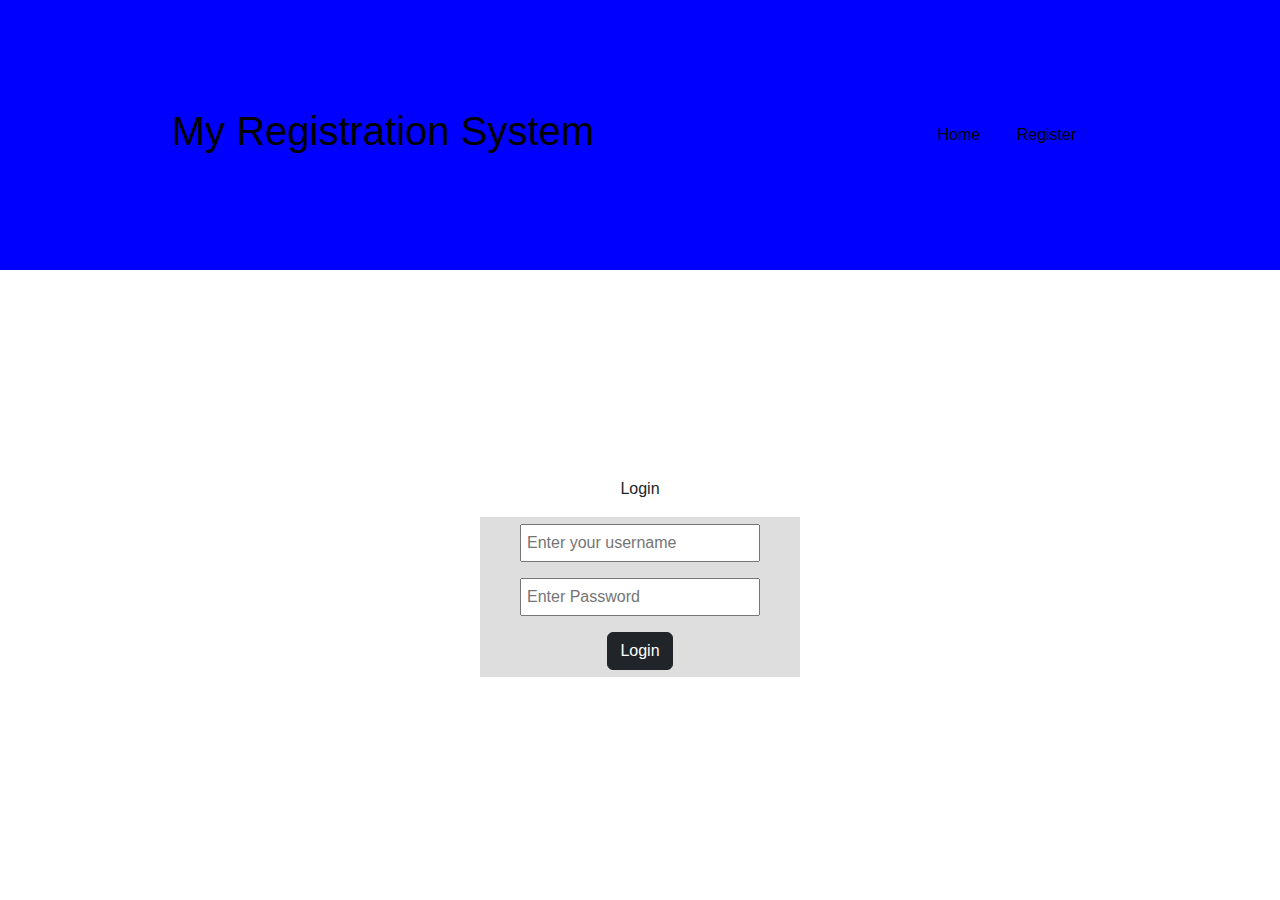
<file: index.html>
<!DOCTYPE html>
<html lang="en">
<head>
    <meta charset="UTF-8">
    <meta http-equiv="X-UA-Compatible" content="IE=edge">
    <meta name="viewport" content="width=device-width, initial-scale=1.0">
    <link rel="stylesheet" href="https://cdn.jsdelivr.net/npm/bootstrap@5.2.0-beta1/dist/css/bootstrap.min.css">
    <link rel="stylesheet" href="mystyle.css"></link>
    <title>Document</title>
</head>
<body>

    <header class="site-init">
        <h1>My Registration System</h1>

        <nav>
            <a href="index.html">Home</a>
            <a href="register.html">Register</a>
        </nav>
    </header>

    <main>
        <label>Login</label>
        <div class="login-container">
            <p class="alert-error hide" id="alertError">
                Invalid credentials
            </p>
            <input type="username" id="txtEmail" placeholder="Enter your username">
            <input type="password" id="txtPassword" placeholder="Enter Password">
            <button class="btn btn-dark" id="btnLogin">Login</button>
        </div>
    </main>
    
    <script src="https://code.jquery.com/jquery-3.6.0.min.js"></script>
    <script src="scripts/storeManager.js"></script>
    <script src="scripts/login.js"></script>
</body>
</html>
</file>
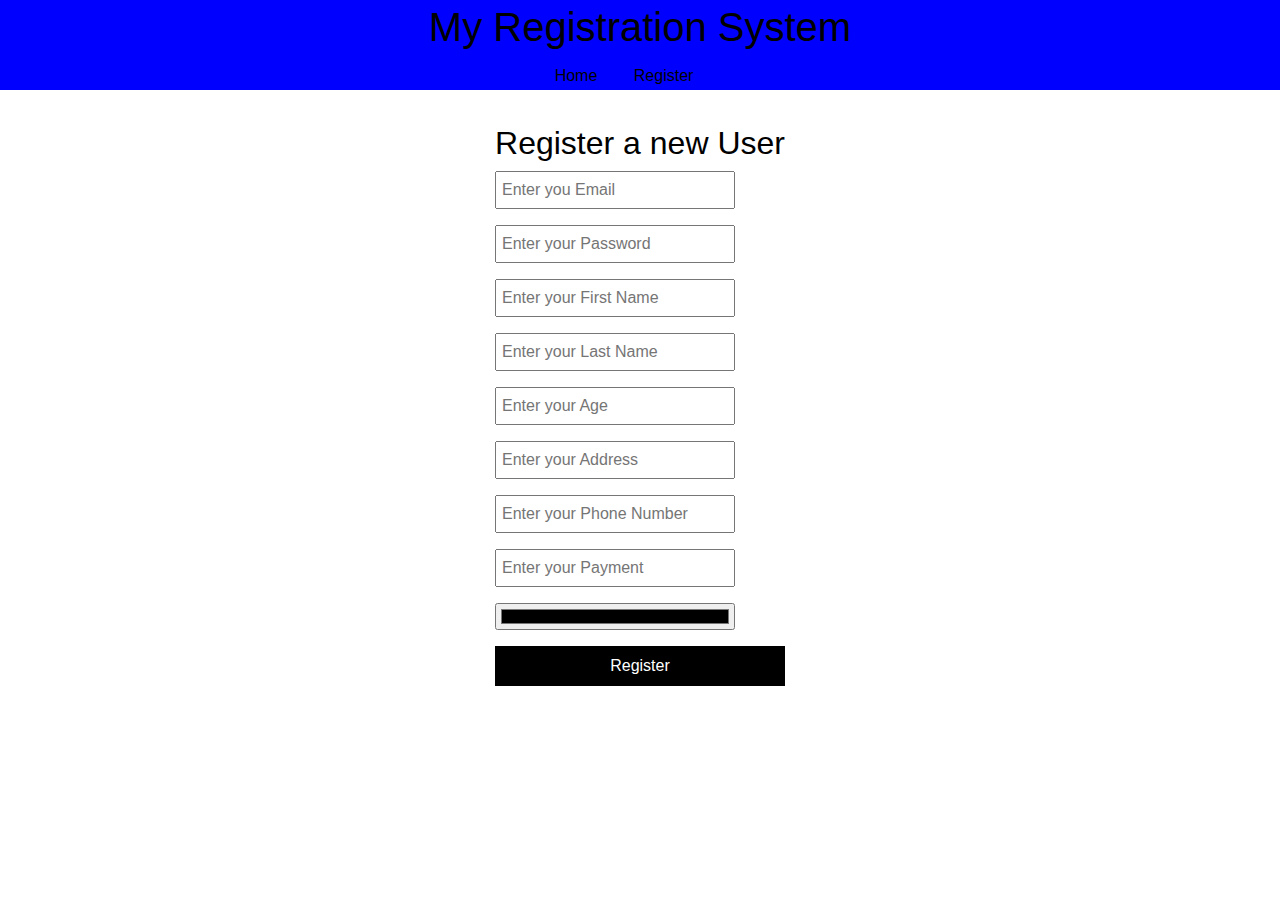
<file: register.html>
<!DOCTYPE html>
<html lang="en">
<head>
    <meta charset="UTF-8">
    <meta http-equiv="X-UA-Compatible" content="IE=edge">
    <meta name="viewport" content="width=device-width, initial-scale=1.0">
    <link rel="stylesheet" href="https://cdn.jsdelivr.net/npm/bootstrap@5.2.0-beta1/dist/css/bootstrap.min.css">
    <link rel="stylesheet" href="mystyle.css">
    <title>Document</title>
</head>
<body>
    <header class="site-register">
        <h1>My Registration System</h1>

        <nav>
            <a href="index.html">Home</a>
            <a href="register.html">Register</a>
        </nav>
    </header>

    <main class="register-main">
        <p class="alert-error hide" id="alertError">
            Here are the error
        </p>
        <div class="form-container">
            <h2>Register a new User</h2>
            <input type="email" id="txtEmail" placeholder="Enter you Email">
            <input type="text#" id="txtPassword" placeholder="Enter your Password">
            <input type="text" id="txtFirstName" placeholder="Enter your First Name">
            <input type="text" id="txtLastName" placeholder="Enter your Last Name">
            <input type="number" id="txtAge" placeholder="Enter your Age">
            <input type="text" id="txtAddress" placeholder="Enter your Address">
            <input type="text" id="txtPhoneNumber" placeholder="Enter your Phone Number">
            <input type="text" id="txtPayment" placeholder="Enter your Payment">
            <input type="color" id="txtColor" placeholder="Enter your Color">
            <button id="btnRegister">Register</button>
        </div>
    </main>

    <script src="https://code.jquery.com/jquery-3.6.0.min.js"></script>
    <script src="scripts/storeManager.js"></script>
    <script src="scripts/app.js"></script>
    
    
</body>
</html>
</file>
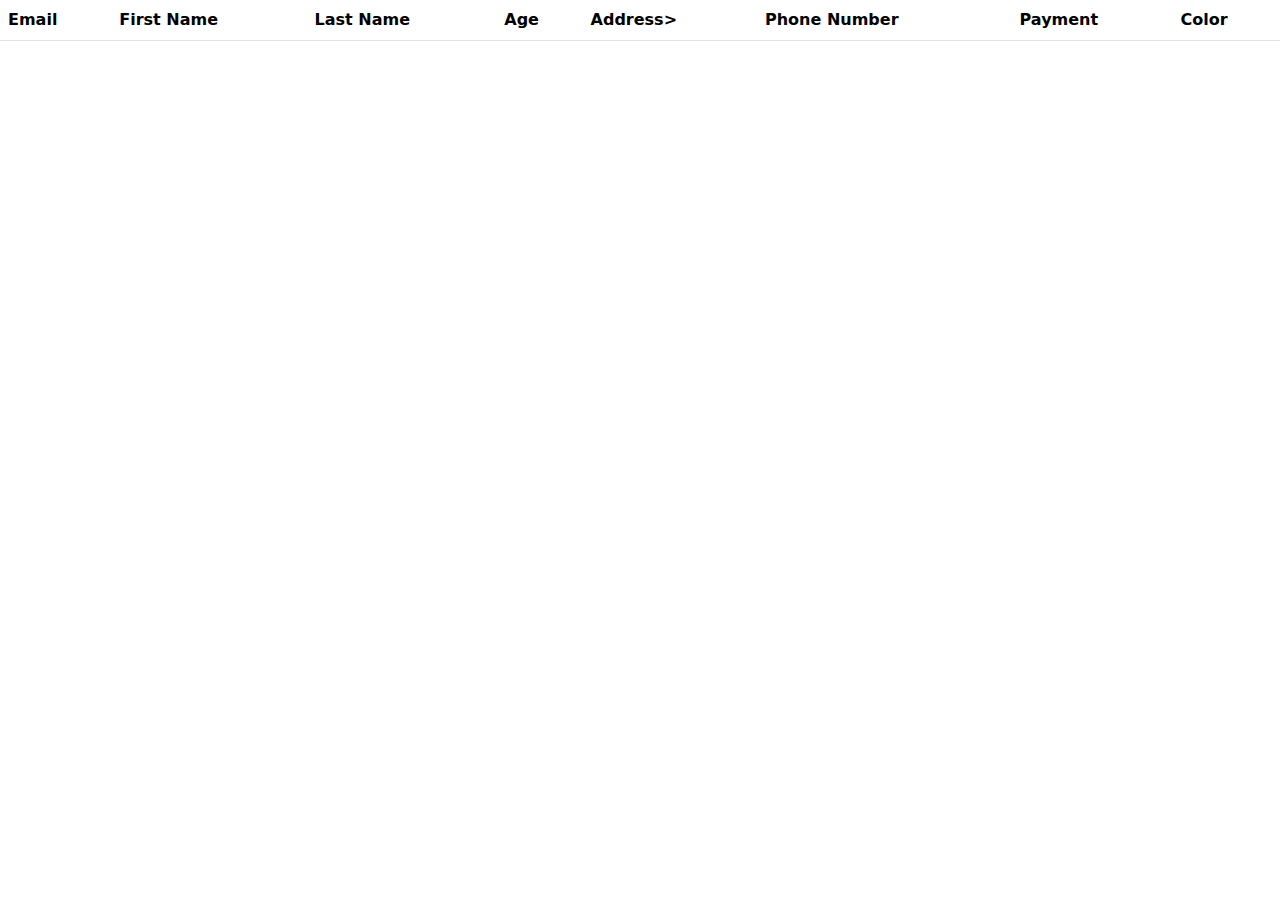
<file: users.html>
<!DOCTYPE html>
<html lang="en">
<head>
    <meta charset="UTF-8">
    <meta http-equiv="X-UA-Compatible" content="IE=edge">
    <meta name="viewport" content="width=device-width, initial-scale=1.0">
    <link rel="stylesheet" href="https://cdn.jsdelivr.net/npm/bootstrap@5.2.0-beta1/dist/css/bootstrap.min.css">
    <title>User  System </title>
</head>
<body>

    <table class="table">
        <thead>
             <th>Email</th>
             <th>First Name</th>
             <th>Last Name</th>
             <th>Age</th>
             <th>Address></th>
             <th>Phone Number</th>
             <th>Payment</th>
             <th>Color</th>
        </thead>
        <tbody id="users">

        </tbody>
    </table>
  
    

    <script src="https://code.jquery.com/jquery-3.6.0.min.js"></script>
    <script src="scripts/storeManager.js"></script>
    <script src="scripts/list.js"></script>
</body>
</html>
</file>
<file: mystyle.css>
*{
    margin: 0;
    padding: 0;
}
body{
    font-family: Arial, Helvetica, sans-serif;

}
.site-init{
    display: flex;
    justify-content: space-around;
    align-items: center;
    height: 30vh;
    background-color: blue;
    color: black;
}
.site-init h1{
    font-weight: 300;
}
nav a{
    color: black;
    text-decoration: none;
    margin-right: 2rem;
}
main{
    display: flex;
    flex-direction: column;
    justify-content: center;
    align-items: center;
    height: 70vh;
}
main .login-container{
    display: flex;
    flex-direction: column;
    justify-content: center;
    align-items: center;
    background-color: #dedede;
    height: 10rem;
    width: 20rem;
    padding: 1rem;
    margin: 1rem;
}
input{
    width: 15rem;
    padding: 5px;
    margin-bottom: 1rem;
}
.input:first-of-type{
    margin-top: 2rem;
}
button{
    padding: 0.5rem;
    background-color: black;
    border: none;
    color: white;
}

/*this is for register page*/
.site-register{
    display: flex;
    justify-content: space-around;
    align-items: center;
    height: 10vh;
    background-color: blue;
    color: black;
    flex-direction: column;
    
}
.form-container{
    display: flex;
    flex-direction: column;
    justify-content: center;
    color: black;
    flex-direction: column;
}


.input-error{
    border: 1px solid red;
}
.alert-error{
    border: 1px solid orange;
    color: red;
    background-color: orange;
}
.hide{
    display: none;
}
</file>
